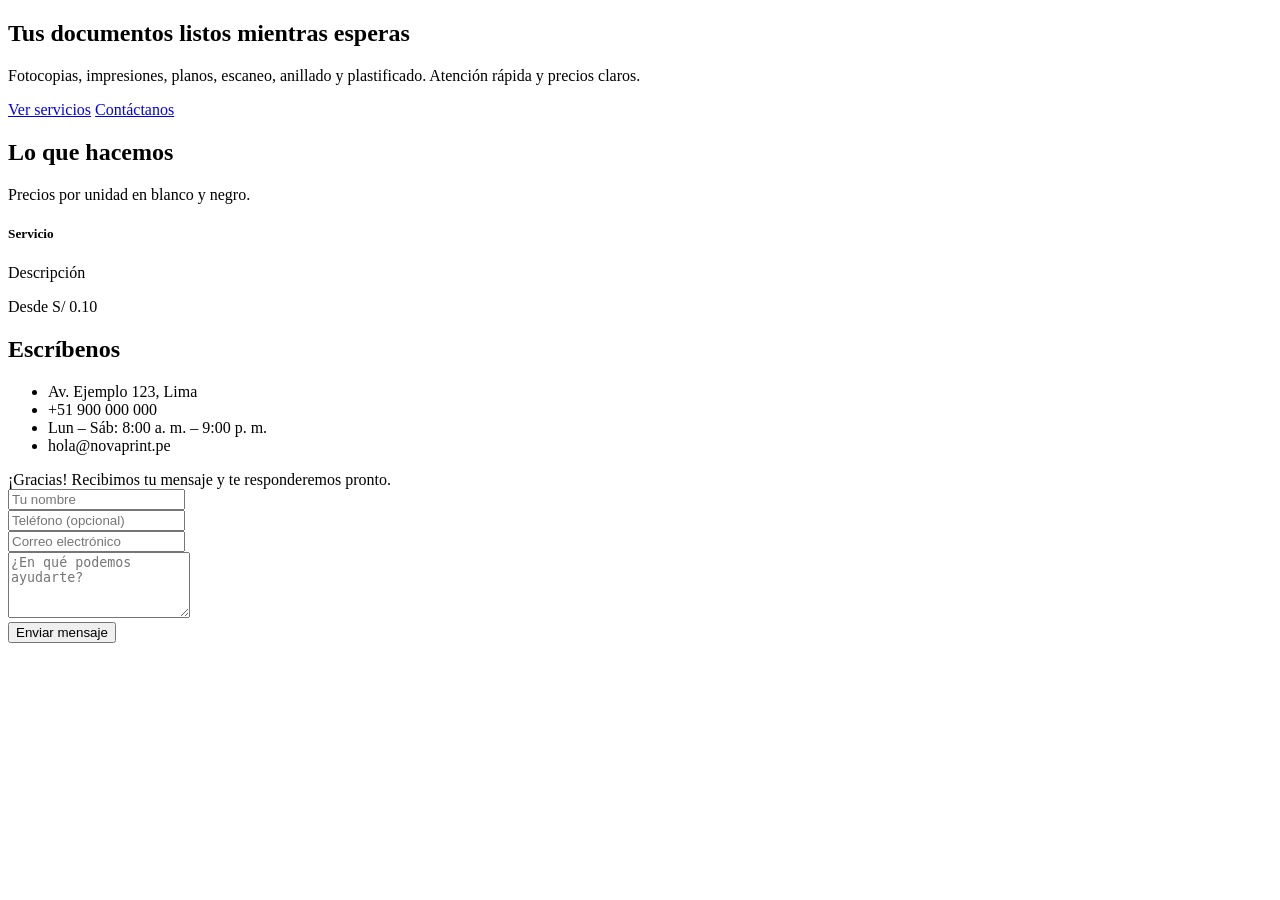
<file: NovaPrint/src/main/resources/templates/index.html>
<!DOCTYPE html>
<html xmlns:th="http://www.thymeleaf.org" lang="es">
<head th:replace="~{fragments/header :: head('Impresiones y copias')}"></head>
<body>
<nav th:replace="~{fragments/navbar :: navbar}"></nav>

<section id="inicio" class="hero-section">
    <div class="container hero-content">
        <div class="row align-items-center">
            <div class="col-lg-7">
                <h1 class="display-3 fw-bold text-white">Tus documentos listos mientras esperas</h1>
                <p class="lead mt-3 text-white-50">
                    Fotocopias, impresiones, planos, escaneo, anillado y plastificado.
                    Atención rápida y precios claros.
                </p>
                <div class="mt-4">
                    <a href="#servicios" class="btn btn-accent btn-lg me-2">Ver servicios</a>
                    <a href="#contacto" class="btn btn-outline-light btn-lg">Contáctanos</a>
                </div>
            </div>
            <div class="col-lg-5 d-none d-lg-block">
                <div class="cmyk-stack" aria-hidden="true">
                    <span class="c"></span><span class="m"></span><span class="y"></span><span class="k"></span>
                </div>
            </div>
        </div>
    </div>
</section>

<section id="servicios" class="section">
    <div class="container">
        <h2 class="section-title">Lo que hacemos</h2>
        <p class="section-sub">Precios por unidad en blanco y negro.</p>
        <div class="row g-4">
            <div class="col-md-6 col-lg-4" th:each="s : ${servicios}">
                <div class="card servicio-card h-100">
                    <div class="card-body">
                        <i class="fas fa-3x servicio-icono" th:classappend="${s.icono}"></i>
                        <h5 class="mt-3" th:text="${s.nombre}">Servicio</h5>
                        <p class="text-muted" th:text="${s.descripcion}">Descripción</p>
                        <p class="precio mb-0">Desde S/ <span th:text="${#numbers.formatDecimal(s.precioUnitario, 1, 2)}">0.10</span></p>
                    </div>
                </div>
            </div>
        </div>
    </div>
</section>

<section id="contacto" class="section">
    <div class="container">
        <div class="row g-5">
            <div class="col-lg-5">
                <h2 class="section-title text-start">Escríbenos</h2>
                <ul class="list-unstyled contacto-info">
                    <li><i class="fas fa-map-marker-alt"></i> Av. Ejemplo 123, Lima</li>
                    <li><i class="fas fa-phone-alt"></i> +51 900 000 000</li>
                    <li><i class="far fa-clock"></i> Lun – Sáb: 8:00 a. m. – 9:00 p. m.</li>
                    <li><i class="far fa-envelope"></i> hola@novaprint.pe</li>
                </ul>
            </div>
            <div class="col-lg-7">
                <form th:action="@{/procesarContacto}" method="post">
                    <div th:if="${param.exito}" id="mensajeExito" class="alert alert-success">
                        <i class="fas fa-check-circle me-2"></i>¡Gracias! Recibimos tu mensaje y te responderemos pronto.
                    </div>
                    <div class="row g-3 mb-3">
                        <div class="col-md-6"><input type="text" name="nombre" class="form-control" placeholder="Tu nombre" required></div>
                        <div class="col-md-6"><input type="tel" name="telefono" class="form-control" placeholder="Teléfono (opcional)"></div>
                    </div>
                    <div class="mb-3"><input type="email" name="email" class="form-control" placeholder="Correo electrónico" required></div>
                    <div class="mb-3"><textarea name="mensaje" class="form-control" rows="4" maxlength="1000" placeholder="¿En qué podemos ayudarte?" required></textarea></div>
                    <button type="submit" class="btn btn-primary"><i class="fas fa-paper-plane me-2"></i>Enviar mensaje</button>
                </form>
            </div>
        </div>
    </div>
</section>

<div th:replace="~{fragments/footer :: footer}"></div>

<script src="https://cdn.jsdelivr.net/npm/bootstrap@5.3.2/dist/js/bootstrap.bundle.min.js"></script>
<script th:src="@{/js/scroll.js}"></script>
</body>
</html>
</file>
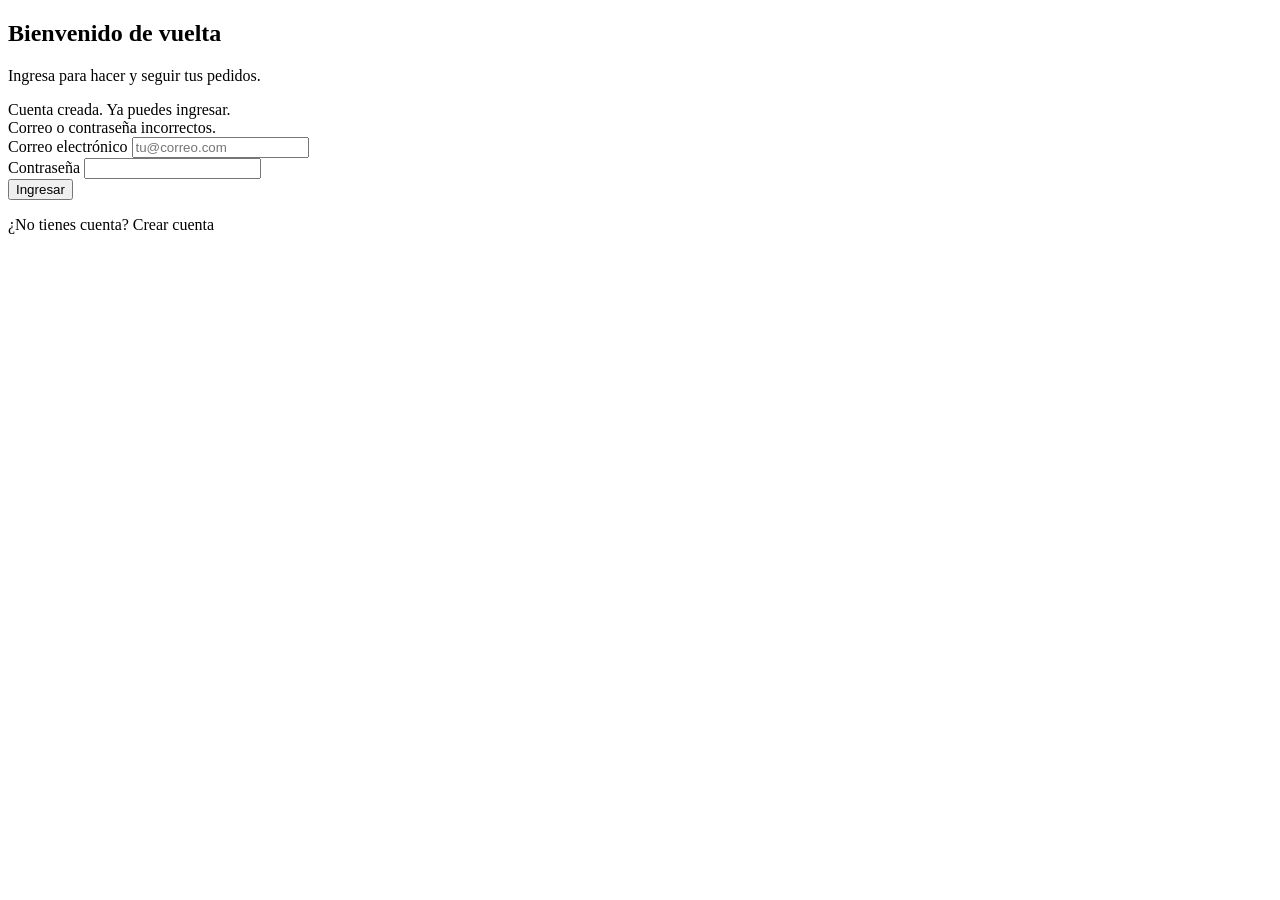
<file: NovaPrint/src/main/resources/templates/login.html>
<!DOCTYPE html>
<html xmlns:th="http://www.thymeleaf.org" lang="es">
<head th:replace="~{fragments/header :: head('Ingresar')}"></head>
<body class="pagina-interna">
<nav th:replace="~{fragments/navbar :: navbar}"></nav>
<main class="auth-wrap">
    <div class="auth-card">
        <h2>Bienvenido de vuelta</h2>
        <p class="text-muted">Ingresa para hacer y seguir tus pedidos.</p>
        <div th:if="${param.registroExitoso}" class="alert alert-success">Cuenta creada. Ya puedes ingresar.</div>
        <div th:if="${param.error}" class="alert alert-danger">Correo o contraseña incorrectos.</div>
        <form th:action="@{/procesarLogin}" method="post">
            <div class="mb-3">
                <label class="form-label" for="email">Correo electrónico</label>
                <input type="email" id="email" name="email" class="form-control" placeholder="tu@correo.com" required>
            </div>
            <div class="mb-3">
                <label class="form-label" for="password">Contraseña</label>
                <input type="password" id="password" name="password" class="form-control" required>
            </div>
            <button type="submit" class="btn btn-primary w-100">Ingresar</button>
        </form>
        <p class="mt-3 mb-0 text-center">¿No tienes cuenta? <a th:href="@{/registro}">Crear cuenta</a></p>
    </div>
</main>
<script src="https://cdn.jsdelivr.net/npm/bootstrap@5.3.2/dist/js/bootstrap.bundle.min.js"></script>
<script th:src="@{/js/scroll.js}"></script>
</body>
</html>
</file>
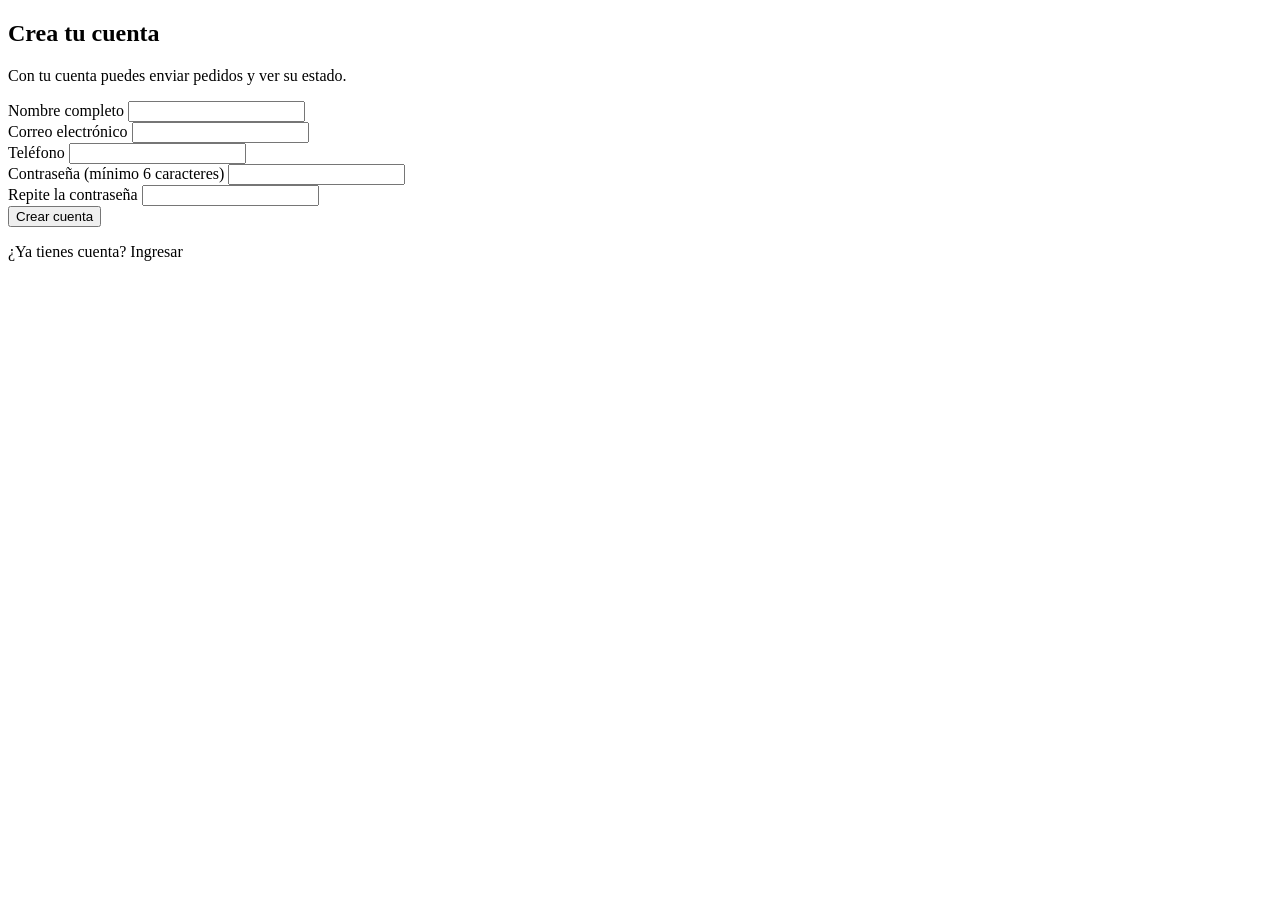
<file: NovaPrint/src/main/resources/templates/registro.html>
<!DOCTYPE html>
<html xmlns:th="http://www.thymeleaf.org" lang="es">
<head th:replace="~{fragments/header :: head('Crear cuenta')}"></head>
<body class="pagina-interna">
<nav th:replace="~{fragments/navbar :: navbar}"></nav>
<main class="auth-wrap">
    <div class="auth-card">
        <h2>Crea tu cuenta</h2>
        <p class="text-muted">Con tu cuenta puedes enviar pedidos y ver su estado.</p>
        <div th:if="${error}" class="alert alert-danger" th:text="${error}"></div>
        <form th:action="@{/procesarRegistro}" method="post">
            <div class="mb-3">
                <label class="form-label" for="nombre">Nombre completo</label>
                <input type="text" id="nombre" name="nombre" class="form-control" th:value="${nombre}" required>
            </div>
            <div class="mb-3">
                <label class="form-label" for="email">Correo electrónico</label>
                <input type="email" id="email" name="email" class="form-control" th:value="${email}" required>
            </div>
            <div class="mb-3">
                <label class="form-label" for="telefono">Teléfono</label>
                <input type="tel" id="telefono" name="telefono" class="form-control" th:value="${telefono}" required>
            </div>
            <div class="mb-3">
                <label class="form-label" for="password">Contraseña (mínimo 6 caracteres)</label>
                <input type="password" id="password" name="password" class="form-control" minlength="6" required>
            </div>
            <div class="mb-3">
                <label class="form-label" for="confirmarPassword">Repite la contraseña</label>
                <input type="password" id="confirmarPassword" name="confirmarPassword" class="form-control" minlength="6" required>
            </div>
            <button type="submit" class="btn btn-primary w-100">Crear cuenta</button>
        </form>
        <p class="mt-3 mb-0 text-center">¿Ya tienes cuenta? <a th:href="@{/login}">Ingresar</a></p>
    </div>
</main>
<script src="https://cdn.jsdelivr.net/npm/bootstrap@5.3.2/dist/js/bootstrap.bundle.min.js"></script>
<script th:src="@{/js/scroll.js}"></script>
</body>
</html>
</file>
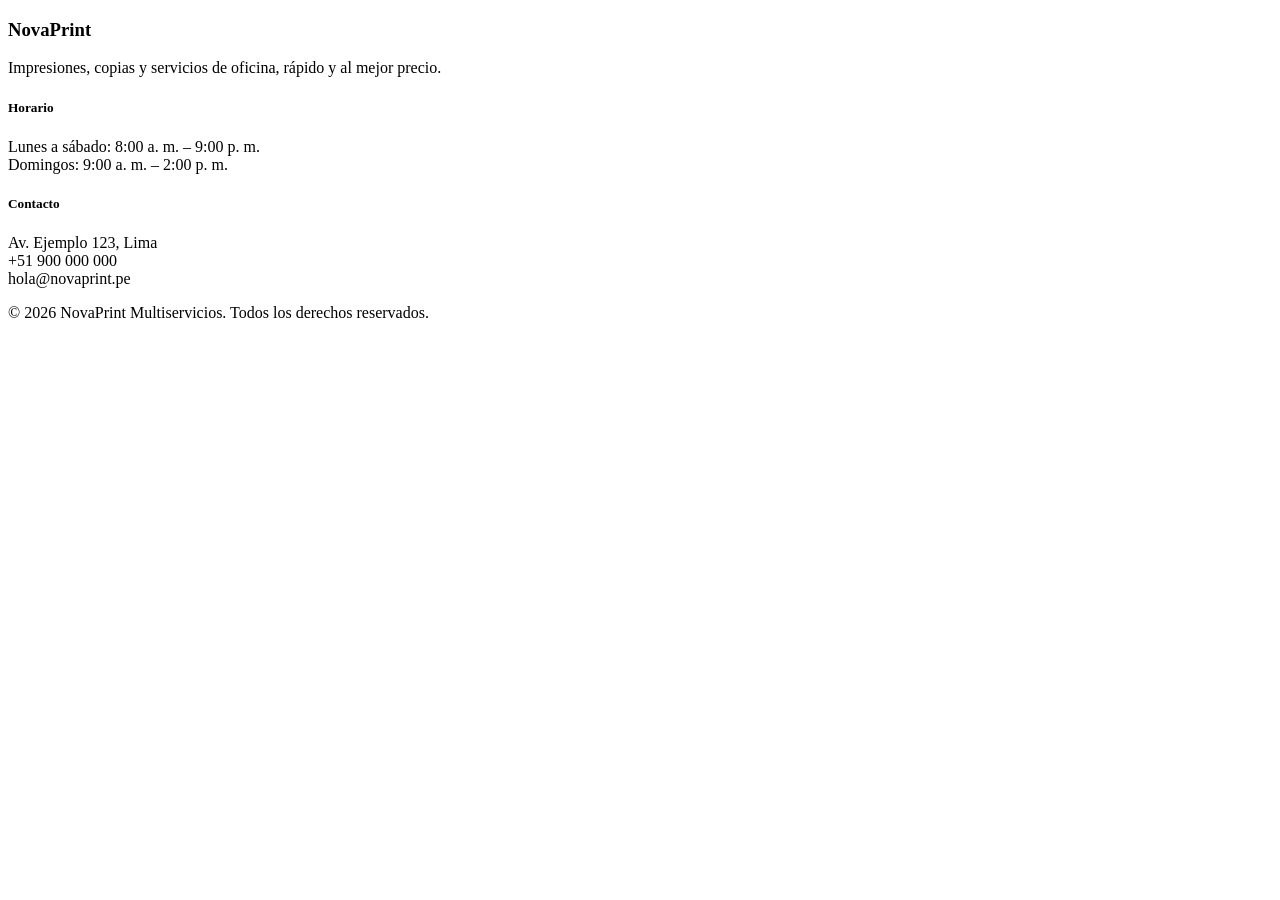
<file: NovaPrint/src/main/resources/templates/fragments/footer.html>
<!DOCTYPE html>
<html xmlns:th="http://www.thymeleaf.org">
<body>
<footer th:fragment="footer" class="footer">
    <div class="container">
        <div class="row">
            <div class="col-md-4 mb-4">
                <h3 class="footer-logo"><i class="fas fa-print me-2"></i>NovaPrint</h3>
                <p>Impresiones, copias y servicios de oficina, rápido y al mejor precio.</p>
            </div>
            <div class="col-md-4 mb-4">
                <h5>Horario</h5>
                <p>Lunes a sábado: 8:00 a. m. – 9:00 p. m.<br>Domingos: 9:00 a. m. – 2:00 p. m.</p>
            </div>
            <div class="col-md-4 mb-4">
                <h5>Contacto</h5>
                <p><i class="fas fa-map-marker-alt me-2"></i>Av. Ejemplo 123, Lima<br>
                   <i class="fas fa-phone-alt me-2"></i>+51 900 000 000<br>
                   <i class="far fa-envelope me-2"></i>hola@novaprint.pe</p>
            </div>
        </div>
        <div class="footer-bottom text-center">
            <p class="mb-0">© 2026 NovaPrint Multiservicios. Todos los derechos reservados.</p>
        </div>
    </div>
</footer>
</body>
</html>
</file>
